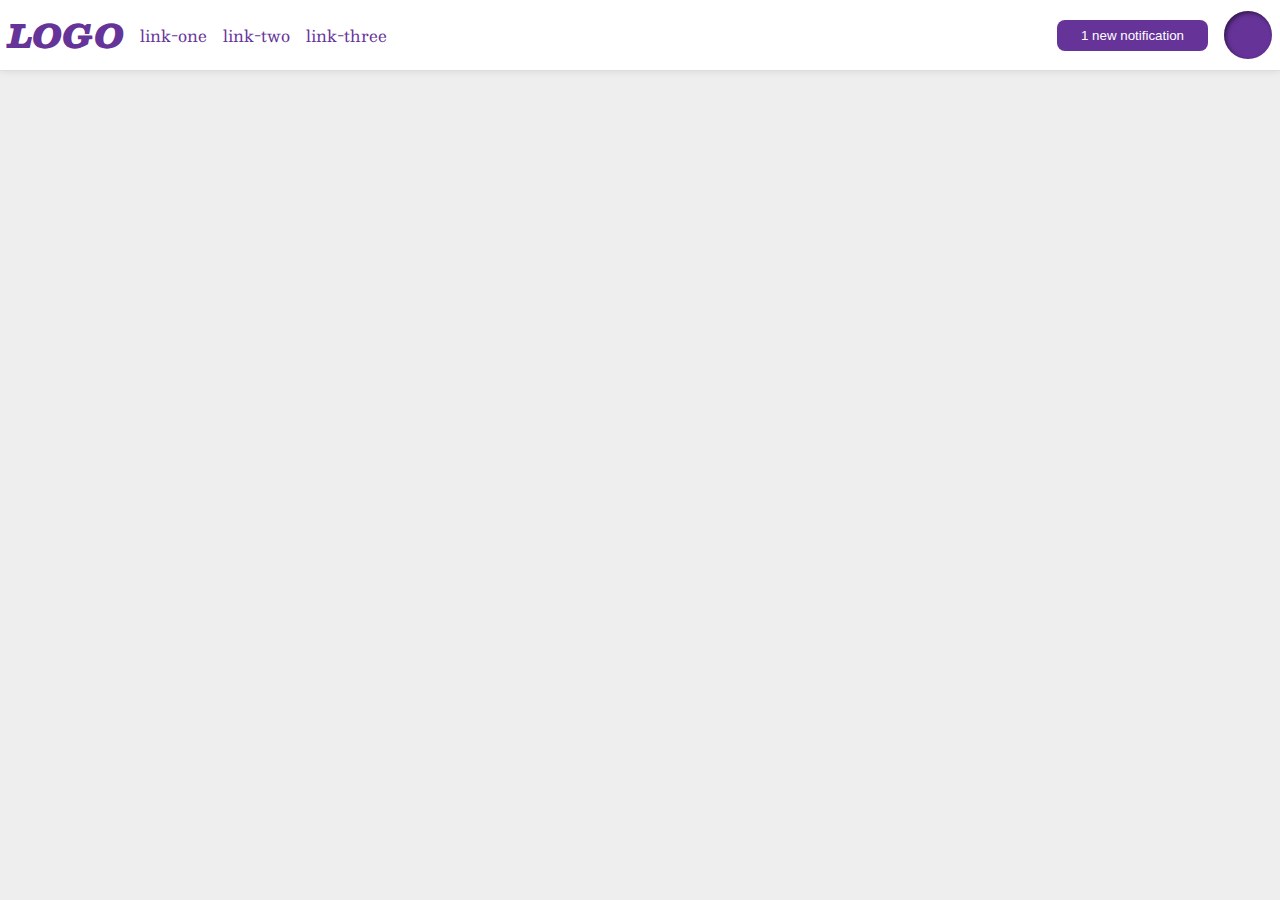
<file: flex/03-flex-header-2/index.html>
<!DOCTYPE html>
<html lang="en">
  <head>
    <meta charset="UTF-8" />
    <meta http-equiv="X-UA-Compatible" content="IE=edge" />
    <meta name="viewport" content="width=device-width, initial-scale=1.0" />
    <title>Flex Header 2</title>
    <link rel="stylesheet" href="style.css" />
  </head>
  <body>
    <div class="header">
      <div class="wrapper">
        <div class="logo">LOGO</div>
        <ul class="links">
          <li><a href="https://google.com">link-one</a></li>
          <li><a href="https://google.com">link-two</a></li>
          <li><a href="https://google.com">link-three</a></li>
        </ul>
      </div>
      <div class="wrapper">
        <button class="notifications">1 new notification</button>
        <div class="profile-image"></div>
      </div>
    </div>
  </body>
</html>
</file>
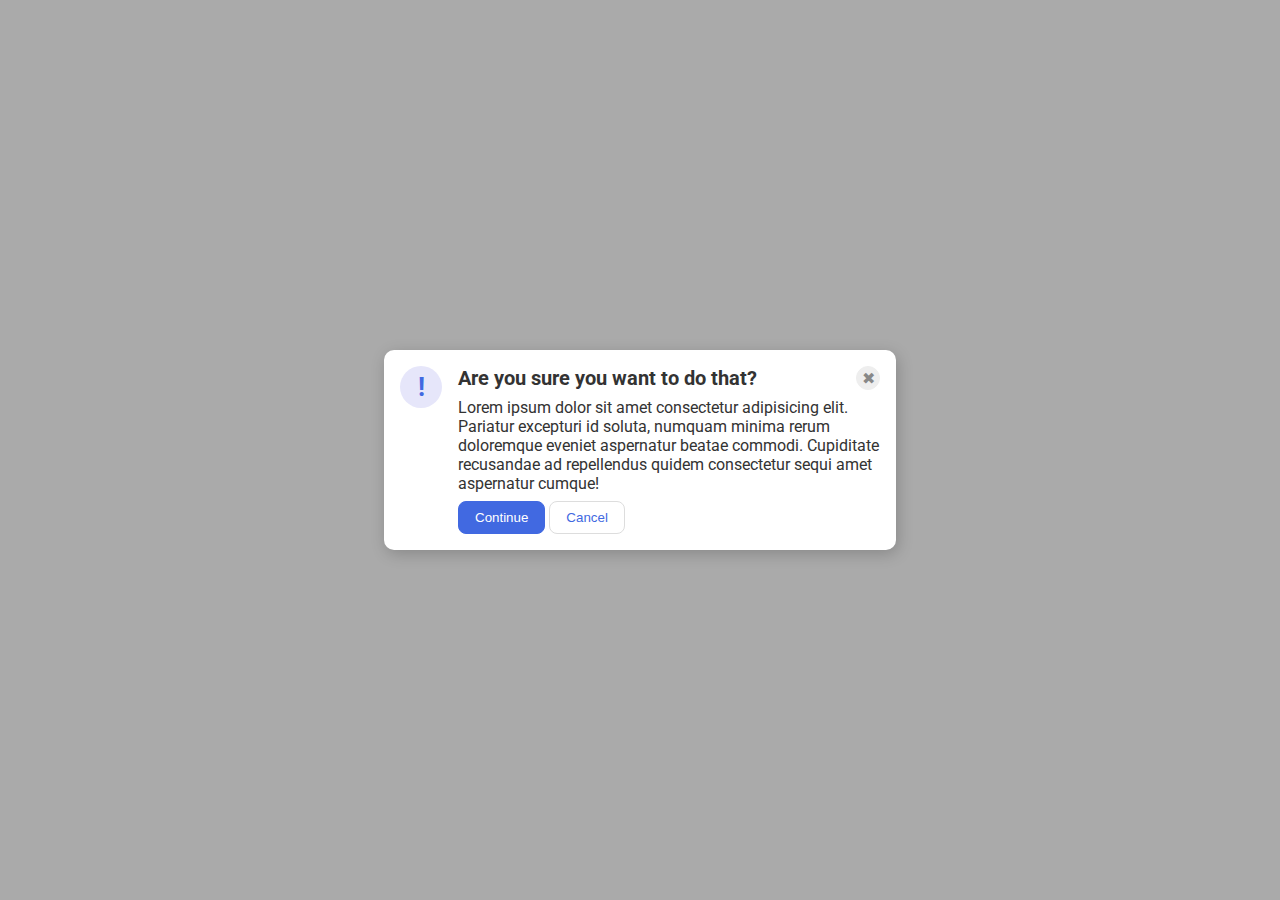
<file: flex/05-flex-modal/index.html>
<!DOCTYPE html>
<html lang="en">
  <head>
    <meta charset="UTF-8" />
    <meta http-equiv="X-UA-Compatible" content="IE=edge" />
    <meta name="viewport" content="width=device-width, initial-scale=1.0" />
    <link rel="stylesheet" href="style.css" />
    <title>Modal</title>
  </head>
  <body>
    <div class="modal">
      <div class="icon">!</div>
      <div class="content">
        <div class="header">
          Are you sure you want to do that?
          <button class="close-button">✖</button>
        </div>
        <div class="text">
          Lorem ipsum dolor sit amet consectetur adipisicing elit. Pariatur
          excepturi id soluta, numquam minima rerum doloremque eveniet
          aspernatur beatae commodi. Cupiditate recusandae ad repellendus quidem
          consectetur sequi amet aspernatur cumque!
        </div>
        <div>
          <button class="continue">Continue</button>
          <button class="cancel">Cancel</button>
        </div>
      </div>
    </div>
  </body>
</html>
</file>
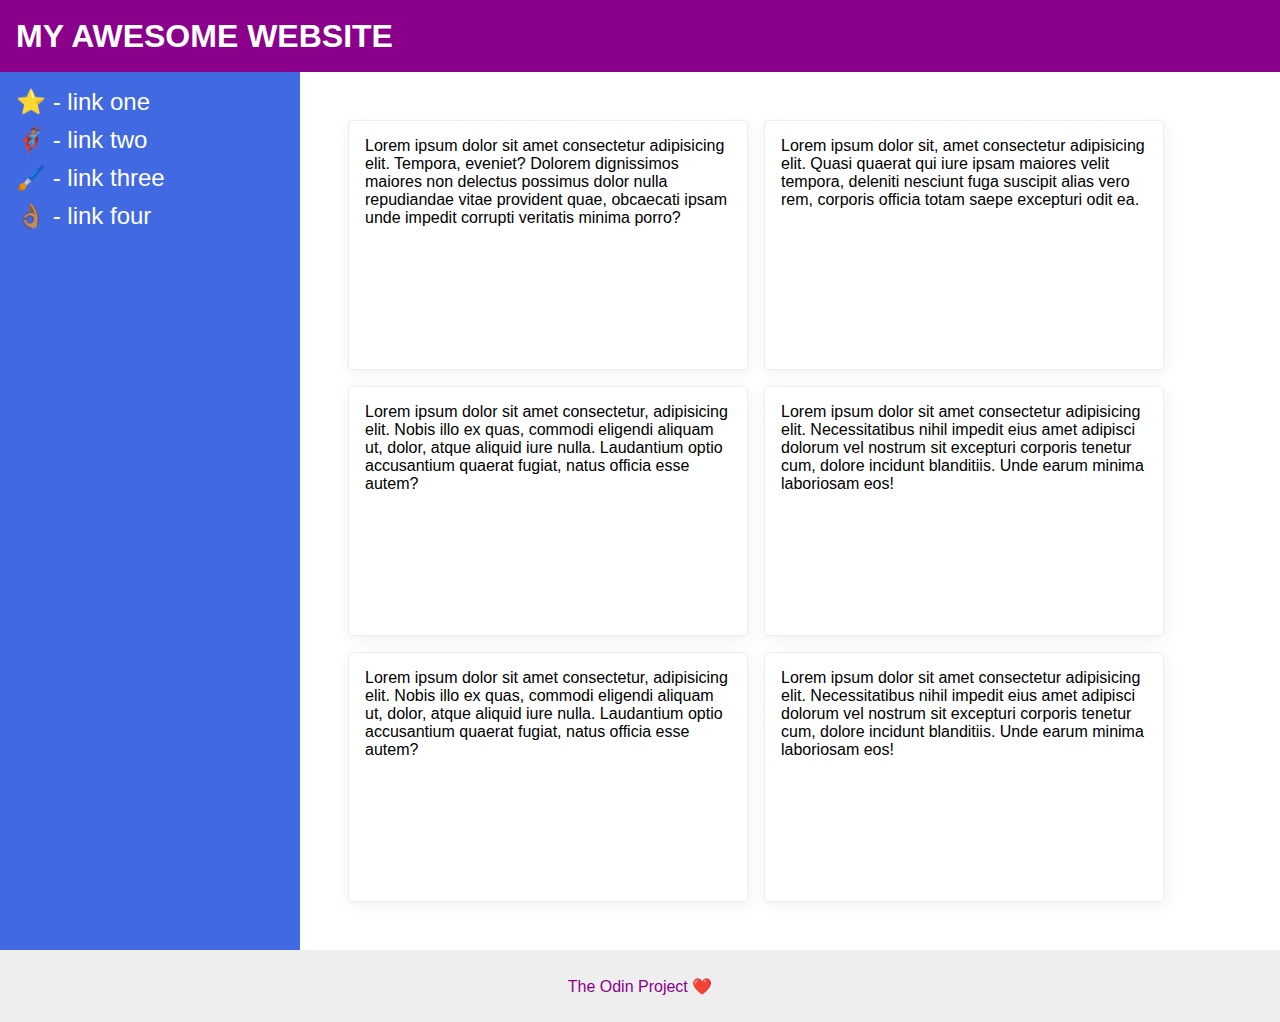
<file: flex/07-flex-layout-2/index.html>
<!DOCTYPE html>
<html lang="en">
  <head>
    <meta charset="UTF-8" />
    <meta http-equiv="X-UA-Compatible" content="IE=edge" />
    <meta name="viewport" content="width=device-width, initial-scale=1.0" />
    <title>The Holy Grail</title>
    <link rel="stylesheet" href="style.css" />
  </head>
  <body>
    <div class="header">MY AWESOME WEBSITE</div>
    <div class="content">
      <div class="sidebar">
        <ul>
          <li><a href="#">⭐ - link one</a></li>
          <li><a href="#">🦸🏽‍♂️ - link two</a></li>
          <li><a href="#">🖌️ - link three</a></li>
          <li><a href="#">👌🏽 - link four</a></li>
        </ul>
      </div>

      <div class="cards">
        <div class="card">
          Lorem ipsum dolor sit amet consectetur adipisicing elit. Tempora,
          eveniet? Dolorem dignissimos maiores non delectus possimus dolor nulla
          repudiandae vitae provident quae, obcaecati ipsam unde impedit
          corrupti veritatis minima porro?
        </div>
        <div class="card">
          Lorem ipsum dolor sit, amet consectetur adipisicing elit. Quasi
          quaerat qui iure ipsam maiores velit tempora, deleniti nesciunt fuga
          suscipit alias vero rem, corporis officia totam saepe excepturi odit
          ea.
        </div>
        <div class="card">
          Lorem ipsum dolor sit amet consectetur, adipisicing elit. Nobis illo
          ex quas, commodi eligendi aliquam ut, dolor, atque aliquid iure nulla.
          Laudantium optio accusantium quaerat fugiat, natus officia esse autem?
        </div>
        <div class="card">
          Lorem ipsum dolor sit amet consectetur adipisicing elit.
          Necessitatibus nihil impedit eius amet adipisci dolorum vel nostrum
          sit excepturi corporis tenetur cum, dolore incidunt blanditiis. Unde
          earum minima laboriosam eos!
        </div>
        <div class="card">
          Lorem ipsum dolor sit amet consectetur, adipisicing elit. Nobis illo
          ex quas, commodi eligendi aliquam ut, dolor, atque aliquid iure nulla.
          Laudantium optio accusantium quaerat fugiat, natus officia esse autem?
        </div>
        <div class="card">
          Lorem ipsum dolor sit amet consectetur adipisicing elit.
          Necessitatibus nihil impedit eius amet adipisci dolorum vel nostrum
          sit excepturi corporis tenetur cum, dolore incidunt blanditiis. Unde
          earum minima laboriosam eos!
        </div>
      </div>
    </div>
    <div class="footer">The Odin Project ❤️</div>
  </body>
</html>
</file>
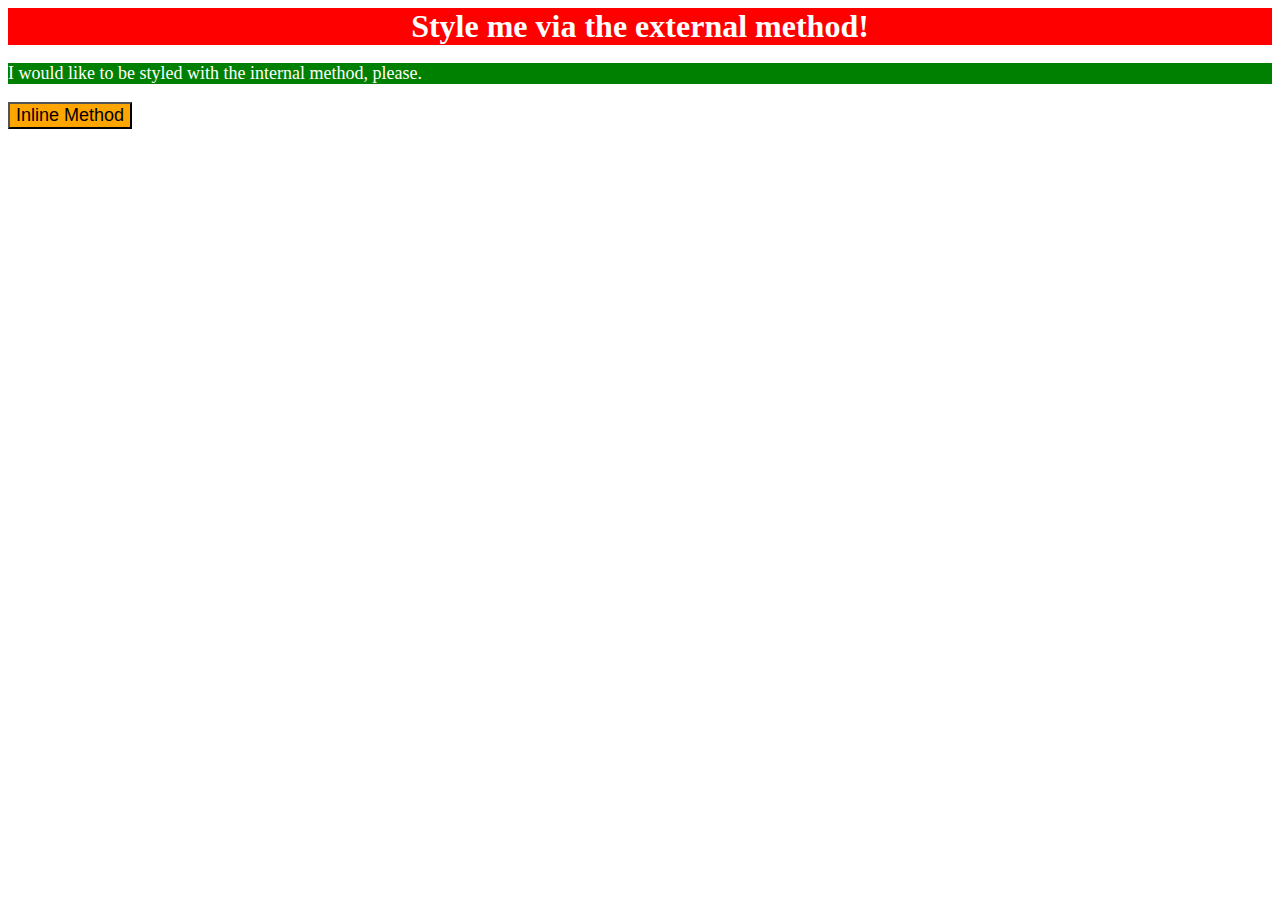
<file: foundations/01-css-methods/index.html>
<!DOCTYPE html>
<html lang="en">
  <head>
    <meta charset="UTF-8" />
    <meta http-equiv="X-UA-Compatible" content="IE=edge" />
    <meta name="viewport" content="width=device-width, initial-scale=1.0" />
    <link rel="stylesheet" href="styles.css" />
    <title>Methods for Adding CSS</title>

    <style>
      p {
        background-color: green;
        color: white;
        font-size: 18px;
      }
    </style>
  </head>
  <body>
    <div>Style me via the external method!</div>
    <p>I would like to be styled with the internal method, please.</p>
    <button style="background-color: orange; font-size: 18px">
      Inline Method
    </button>
  </body>
</html>
</file>
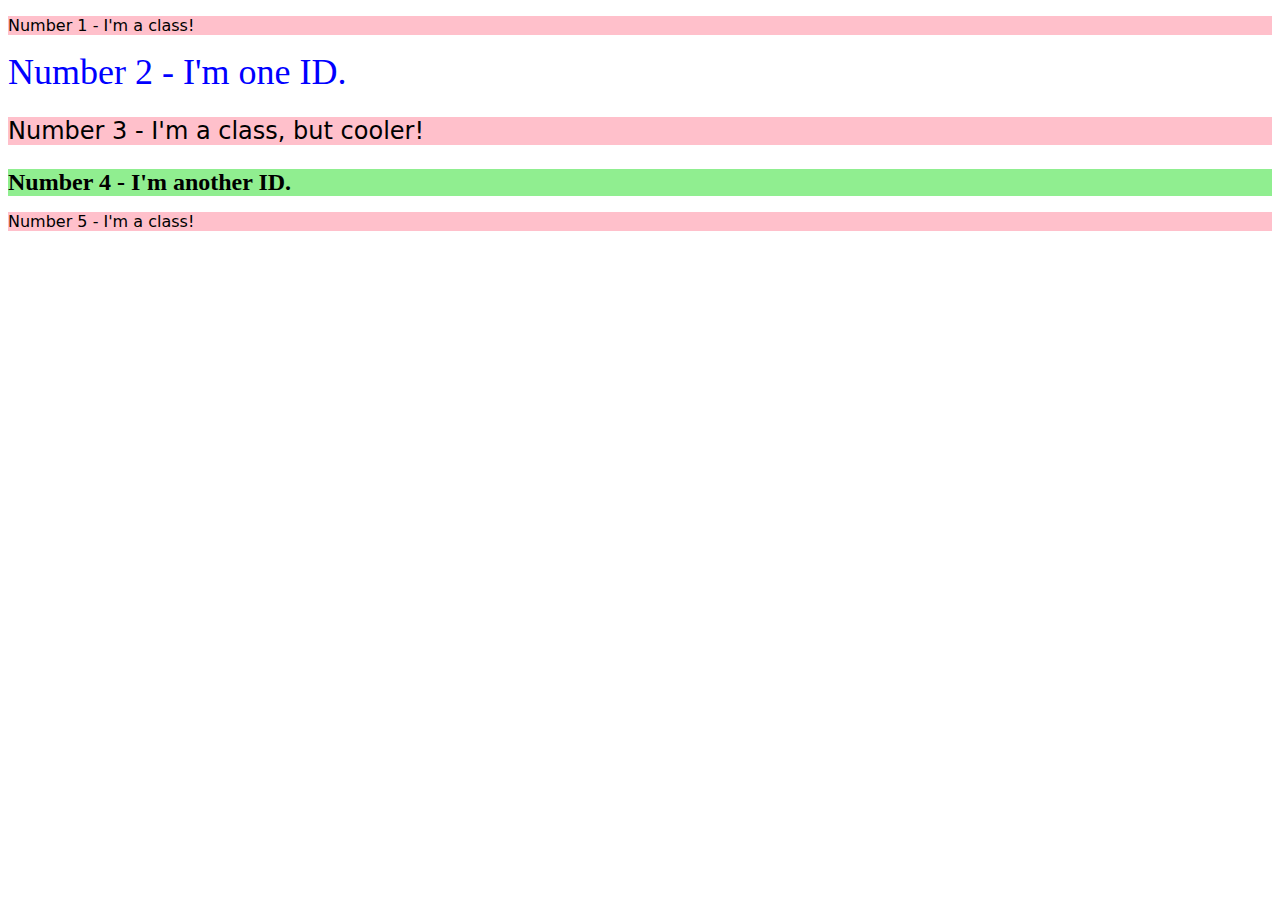
<file: foundations/02-class-id-selectors/index.html>
<!DOCTYPE html>
<html lang="en">
  <head>
    <meta charset="UTF-8" />
    <meta http-equiv="X-UA-Compatible" content="IE=edge" />
    <meta name="viewport" content="width=device-width, initial-scale=1.0" />
    <title>Class and ID Selectors</title>
    <link rel="stylesheet" href="style.css" />
  </head>
  <body>
    <p class="red-title">Number 1 - I'm a class!</p>
    <div id="title-2">Number 2 - I'm one ID.</div>
    <p class="red-title title-font-variant">
      Number 3 - I'm a class, but cooler!
    </p>
    <div id="title-4" class="title-font-variant">
      Number 4 - I'm another ID.
    </div>
    <p class="red-title">Number 5 - I'm a class!</p>
  </body>
</html>
</file>
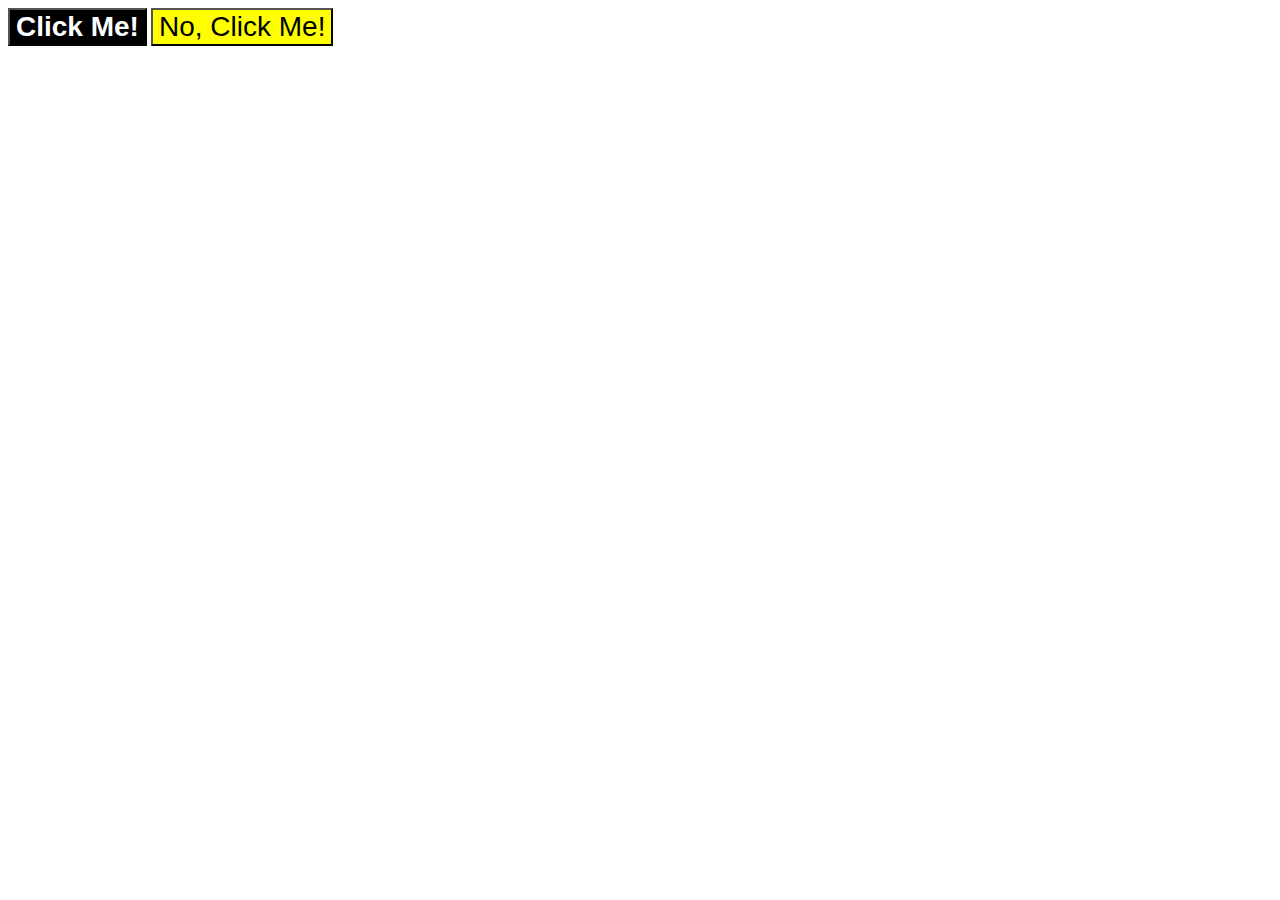
<file: foundations/03-grouping-selectors/index.html>
<!DOCTYPE html>
<html lang="en">
  <head>
    <meta charset="UTF-8" />
    <meta http-equiv="X-UA-Compatible" content="IE=edge" />
    <meta name="viewport" content="width=device-width, initial-scale=1.0" />
    <title>Grouping Selectors</title>
    <link rel="stylesheet" href="style.css" />
  </head>
  <body>
    <button class="black">Click Me!</button>
    <button class="yellow">No, Click Me!</button>
  </body>
</html>
</file>
<file: flex/03-flex-header-2/style.css>
/* this is some magical font-importing.  
you'll learn about it later. */
@import url("https://fonts.googleapis.com/css2?family=Besley:ital,wght@0,400;1,900&display=swap");

body {
  margin: 0;
  background: #eee;
  font-family: Besley, serif;
}

.header {
  background: white;
  border-bottom: 1px solid #ddd;
  box-shadow: 0 0 8px rgba(0, 0, 0, 0.1);
  display: flex;
  justify-content: space-between;
  padding: 8px;
}

.profile-image {
  background: rebeccapurple;
  box-shadow: inset 2px 2px 4px rgba(0, 0, 0, 0.5);
  border-radius: 50%;
  width: 48px;
  height: 48px;
}

.logo {
  color: rebeccapurple;
  font-size: 32px;
  font-weight: 900;
  font-style: italic;
}

button {
  border: none;
  border-radius: 8px;
  background: rebeccapurple;
  color: white;
  padding: 8px 24px;
}

a {
  /* this removes the line under our links */
  text-decoration: none;
  color: rebeccapurple;
}

ul {
  list-style-type: none;
  display: flex;
  margin: 0;
  padding: 0;
  gap: 16px;
}

.wrapper {
  display: flex;
  align-items: center;
  gap: 16px;
}
</file>
<file: flex/05-flex-modal/style.css>
@import url("https://fonts.googleapis.com/css2?family=Roboto:wght@400;700&display=swap");

html,
body {
  height: 100%;
}

body {
  font-family: Roboto, sans-serif;
  margin: 0;
  background: #aaa;
  color: #333;
  /* I'll give you this one for free lol */
  display: flex;
  align-items: center;
  justify-content: center;
}

.modal {
  background: white;
  width: 480px;
  border-radius: 10px;
  box-shadow: 2px 4px 16px rgba(0, 0, 0, 0.2);
  padding: 16px;
  display: flex;
  gap: 16px;
}

.icon {
  color: royalblue;
  font-size: 26px;
  font-weight: 700;
  background: lavender;
  width: 42px;
  height: 42px;
  border-radius: 50%;
  display: flex;
  align-items: center;
  justify-content: center;
  flex-shrink: 0;
}

.close-button {
  background: #eee;
  border-radius: 50%;
  color: #888;
  font-weight: 400;
  font-size: 16px;
  height: 24px;
  width: 24px;
  display: flex;
  align-items: center;
  justify-content: center;
  border: 1px solid #eee;
  padding: 0;
}

button {
  cursor: pointer;
  padding: 8px 16px;
  border-radius: 8px;
}

button.continue {
  background: royalblue;
  border: 1px solid royalblue;
  color: white;
}

button.cancel {
  background: white;
  border: 1px solid #ddd;
  color: royalblue;
}

.content {
  display: flex;
  flex-direction: column;
  gap: 8px;
}

.header {
  font-size: 20px;
  font-weight: bolder;
  display: flex;
  justify-content: space-between;
}
</file>
<file: flex/07-flex-layout-2/style.css>
body {
  font-family: -apple-system, BlinkMacSystemFont, "Segoe UI", Roboto, Oxygen,
    Ubuntu, Cantarell, "Open Sans", "Helvetica Neue", sans-serif;
  margin: 0;
  min-height: 100vh;

  display: flex;
  flex-direction: column;
}

.header {
  height: 72px;
  background: darkmagenta;
  color: white;

  font-size: 32px;
  font-weight: 900;
  display: flex;
  align-items: center;
  padding-left: 16px;
}

.footer {
  height: 72px;
  background: #eee;
  color: darkmagenta;

  display: flex;
  justify-content: center;
  align-items: center;
}

.sidebar {
  width: 300px;
  background: royalblue;
  box-sizing: border-box;

  flex-shrink: 0;
  padding: 16px;
}

.sidebar ul {
  margin-top: 0;
  margin-bottom: 0;
  padding-left: 0;
  list-style: none;
}

.sidebar li {
  margin-bottom: 10px;
}

.sidebar a {
  text-decoration: none;
  color: white;
  font-size: 24px;
}
.cards {
  padding: 48px;
  display: flex;
  flex-wrap: wrap;
  gap: 16px;
}

.card {
  border: 1px solid #eee;
  box-shadow: 2px 4px 16px rgba(0, 0, 0, 0.06);
  border-radius: 4px;

  box-sizing: border-box;
  padding: 16px;
  flex-basis: 400px;
  height: 250px;
}

.content {
  display: flex;
  flex: 1;
}
</file>
<file: foundations/01-css-methods/styles.css>
div {
  background-color: red;
  color: white;
  font-size: 32px;
  font-weight: bold;
  text-align: center;
}
</file>
<file: foundations/02-class-id-selectors/style.css>
.red-title {
  background-color: pink;
  font-family: Verdana, "DejaVu Sans", sans-serif;
}

.title-font-variant {
  font-size: 24px;
}

#title-2 {
  color: blue;
  font-size: 36px;
}

#title-4 {
  background-color: lightgreen;
  font-weight: bold;
}
</file>
<file: foundations/03-grouping-selectors/style.css>
.black,
.yellow {
  font-family: Helvetica, "Times New Roman" sans-serif;
  font-size: 28px;
}

.black {
  background-color: black;
  color: white;
  font-weight: bold;
}

.yellow {
  background-color: yellow;
}
</file>
